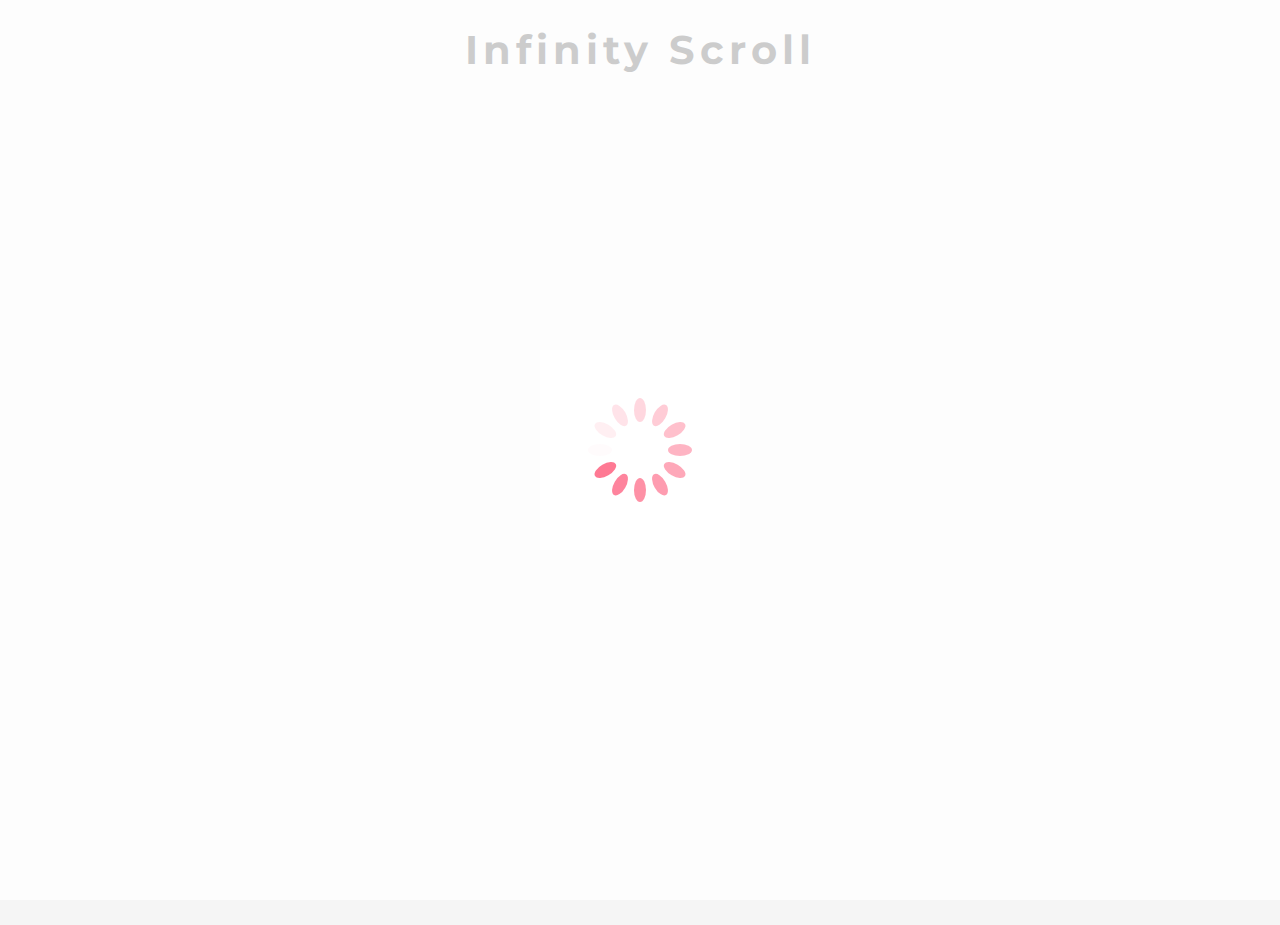
<file: infinity-scroll/index.html>
<!DOCTYPE html>
<html lang="en">
<head>
    <meta charset="UTF-8">
    <meta name="viewport" content="width=device-width, initial-scale=1.0">
    <title>Template</title>
    <link rel="icon" type="image/png" href="favicon.png">
    <link rel="stylesheet" href="https://cdnjs.cloudflare.com/ajax/libs/font-awesome/5.10.2/css/all.min.css"/>
    <link rel="stylesheet" href="style.css">
</head>
<body>
    <h1> Infinity Scroll</h1>
    <!--Loader-->
    <div class="loader" id="loader" >
        <img src="Loader.svg" alt="Loading">
    </div>
    <!-- Image Container-->
    <div class="image-container" id="image-container">
    </div>
    <!-- Script -->
    <script src="script.js"></script>
</body>
</html>
</file>
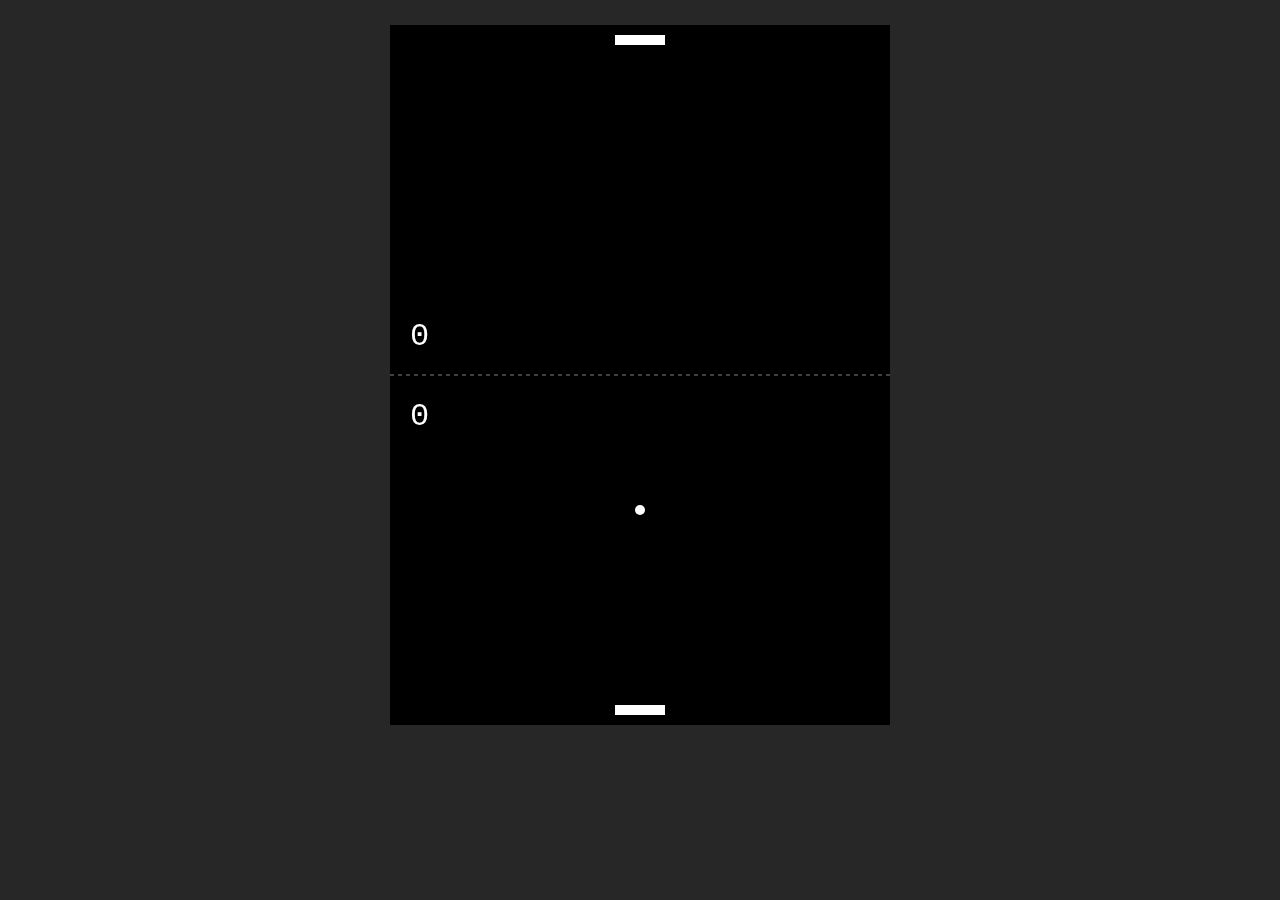
<file: pong/index.html>
<!DOCTYPE html>
<html lang="en">
<head>
    <meta charset="UTF-8">
    <meta name="viewport" content="width=device-width, initial-scale=1.0">
    <title>Pong</title>
    <link rel="icon" type="image/png" href="favicon.png">
    <link rel="stylesheet" href="style.css">
</head>
<body>
    <!-- Script -->
    <script src="script.js"></script>
</body>
</html>
</file>
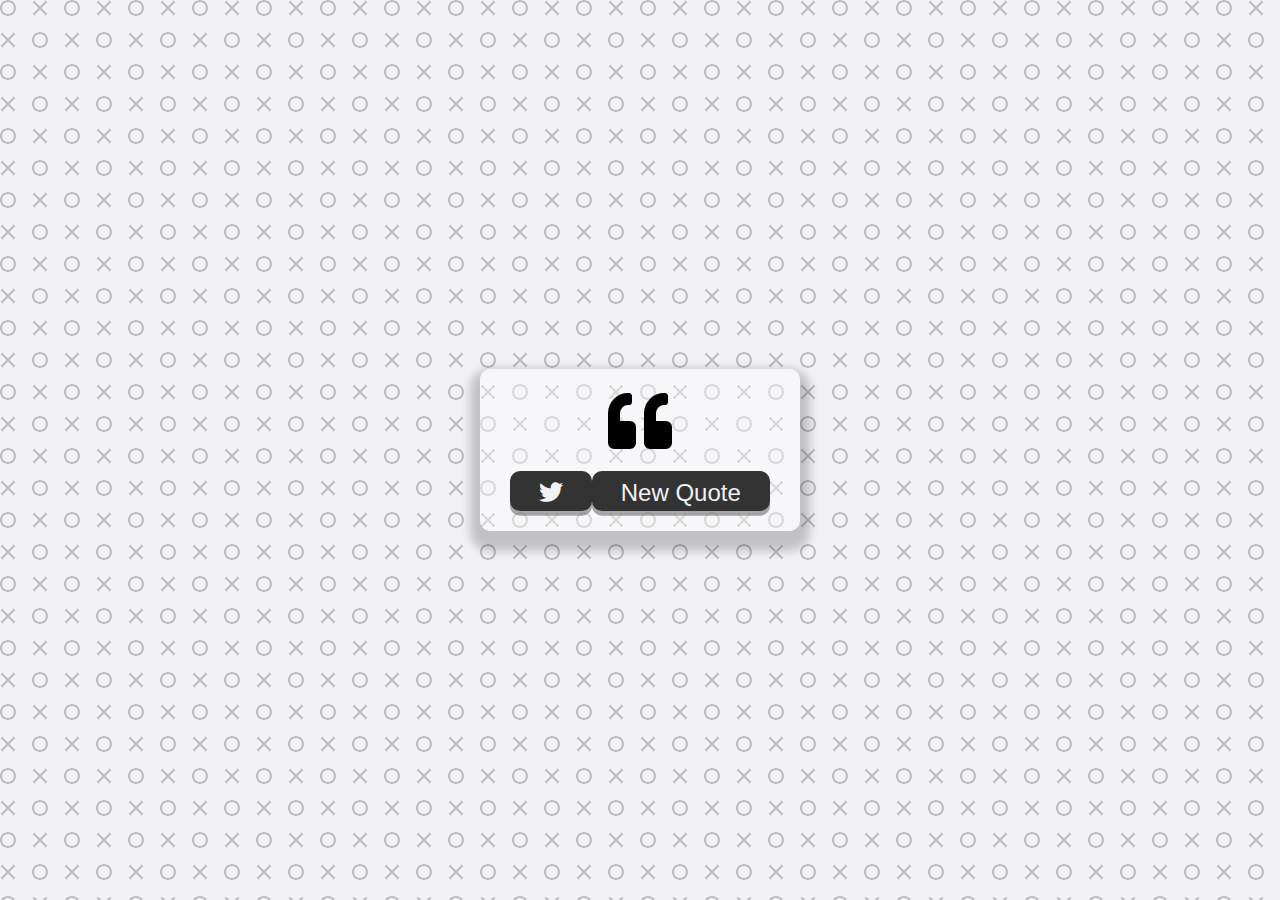
<file: quote-generator/index.html>
<!DOCTYPE html>
<html lang="en">
<head>
    <meta charset="UTF-8">
    <meta name="viewport" content="width=device-width, initial-scale=1.0">
    <title>Quote generator</title>
    <link rel="icon" type="image/png" href="favicon.png">
    <link rel="stylesheet" href="https://cdnjs.cloudflare.com/ajax/libs/font-awesome/5.10.2/css/all.min.css"/>
    <link rel="stylesheet" href="style.css">
</head>
<body>

    <!--Qoute Genertor-->
    <div class="quote-container" id="quote-container">
        <div class="quote-text">
            <i class="fas fa-quote-left"></i>
            <span id="quote"></span>
        </div>
        <!--Quote-Author-->
        <div class="Author-container">
            <span id="Author"></span>
        </div>
        <!--Buttons-->
        <div class="button-container">
            <button class="twitter-button" id="twitter" title="tweet this!">
                <i class="fab fa-twitter"></i>
            </button>
            <button id="new-quote">New Quote</button>
        </div>
    </div>

    <!-- Script -->
    <script src="script.js"></script>
</body>
</html>
</file>
<file: infinity-scroll/style.css>
@import url('https://fonts.googleapis.com/css2?family=Montserrat:ital,wght@1,500&display=swap');
html {
  box-sizing: border-box;
}

body {
  margin: 0;
  min-height: 100vh;
  font-family: 'Montserrat', sans-serif;
  background: whitesmoke;
}

h1{
  text-align: center;
  margin-top: 25px;
  margin-bottom: 15px;
  letter-spacing: 5px;
  font-size: 40px;
}

.loader{
  position: fixed;
  top: 0;
  bottom: 0;
  left: 0;
  right: 0;
  background: rgba(255, 255, 255, 0.8);
}

.loader img{
  position: fixed;
  top: 50%;
  left: 50%;
  transform: translate(-50%,-50%);
}


/*Image*/
.image-container{
  margin: 10px 30%;
}

.image-container img{
  width: 100%;
}

/*media query*/
@media screen and (max-width:600px) {
  h1{
    font-size: 20px;
  }
  .image-container{
    margin: 10px;
  }
}
</file>
<file: pong/style.css>
body {
  margin: 0;
  background-color: rgb(39, 39, 39);
  display: flex;
  justify-content: center;
  font-family: "Courier New", Courier, monospace;
}

canvas {
  margin-top: 25px;
  z-index: 10;
}

.game-over-container {
  position: absolute;
  top: 50%;
  left: 50%;
  transform: translate(-50%, -50%);
  width: 500px;
  height: 700px;
  background-color: rgb(56, 56, 56);
  margin-top: -4px;
  z-index: 11;
  display: flex;
  flex-direction: column;
  justify-content: center;
  align-items: center;
  color: whitesmoke;
}

button {
  cursor: pointer;
  color: rgb(0, 0, 0);
  background-color: rgb(195, 195, 195);
  border: none;
  height: 50px;
  width: 200px;
  border-radius: 5px;
  font-size: 20px;
  font-family: "Courier New", Courier, monospace;
}

button:hover {
  filter: brightness(80%);
}

button:active {
  transform: scale(0.95);
}

button:focus {
  outline: none;
}

/* Montior and Larger */
@media screen and (min-width: 1800px) {
  canvas {
    margin-top: 100px;
  }

  .game-over-container {
    margin-top: -19px;
  }
}

/* Large Smartphone (Vertical) */
@media screen and (max-width: 500px) {
  canvas {
    width: 100%;
    height: 700px;
    margin-top: 50px;
  }

  .game-over-container {
    width: 100%;
    height: 700px;
  }
}
</file>
<file: quote-generator/style.css>
@import url('https://fonts.googleapis.com/css2?family=Montserrat:ital,wght@1,500&display=swap');
html {
  box-sizing: border-box;
}

body {
  font-family: 'Montserrat', sans-serif;
  margin: 0;
  min-height: 100vh;
  background-color: #f2f1f4;
background-image: url("data:image/svg+xml,%3Csvg width='64' height='64' viewBox='0 0 64 64' xmlns='http://www.w3.org/2000/svg'%3E%3Cpath d='M8 16c4.418 0 8-3.582 8-8s-3.582-8-8-8-8 3.582-8 8 3.582 8 8 8zm0-2c3.314 0 6-2.686 6-6s-2.686-6-6-6-6 2.686-6 6 2.686 6 6 6zm33.414-6l5.95-5.95L45.95.636 40 6.586 34.05.636 32.636 2.05 38.586 8l-5.95 5.95 1.414 1.414L40 9.414l5.95 5.95 1.414-1.414L41.414 8zM40 48c4.418 0 8-3.582 8-8s-3.582-8-8-8-8 3.582-8 8 3.582 8 8 8zm0-2c3.314 0 6-2.686 6-6s-2.686-6-6-6-6 2.686-6 6 2.686 6 6 6zM9.414 40l5.95-5.95-1.414-1.414L8 38.586l-5.95-5.95L.636 34.05 6.586 40l-5.95 5.95 1.414 1.414L8 41.414l5.95 5.95 1.414-1.414L9.414 40z' fill='%23161418' fill-opacity='0.25' fill-rule='evenodd'/%3E%3C/svg%3E");
font-weight: 700;
display: flex;
align-items: center;
justify-content: center;
text-align: center;

}

.quote-container{
  width: auto;
  max-width: 900px;
  padding: 20px 30px;
  border-radius: 10px;
  
  background-color: rgba(255,255, 255, 0.4);
  box-shadow: 0 10px 10px 10px rgba(0, 0, 0, 0.2) ;
}

.quote-text{
  font-size: 2.7rem;
}

.long-quote{
  font-size: 2rem;
}

.fa-quote-left{
  font-size: 4rem;
}

.Author-container{
  font-size: 2rem;
  margin-top: 15px;
  font-weight: 400px;
  font-style: italic;
}

.button-container{
  margin-top: 15px;
  display: flex;
  justify-content: space-between;
}
button{
  cursor: pointer;
  height: 2.5rem;
  font-size: 1.5rem;
  border-radius: 10px ;
  color: #f2f1f4;
  background: #333;
  border: none;
  outline: none;
  padding: 0.5rem 1.8rem;
  box-shadow: 0 0.3rem rgba(121, 121, 121, 0.65);
}

button:hover{
  filter: brightness(110%);
}

button:active{
  transform: translate(0,0.3rem);
  box-shadow: 0 0.1rem rgba(255, 255, 255, 0.65);
}
.twitter-button:hover{
  color: #38a1f3;
}
.fa-twitter{
  font-size: 1.5rem;
}


@media screen and (max-width: 1000px) {
  .quote-container{
    margin: auto 10px;
  }
  .quote-text{
    font-size: 2.5rem;
  }


}
</file>
